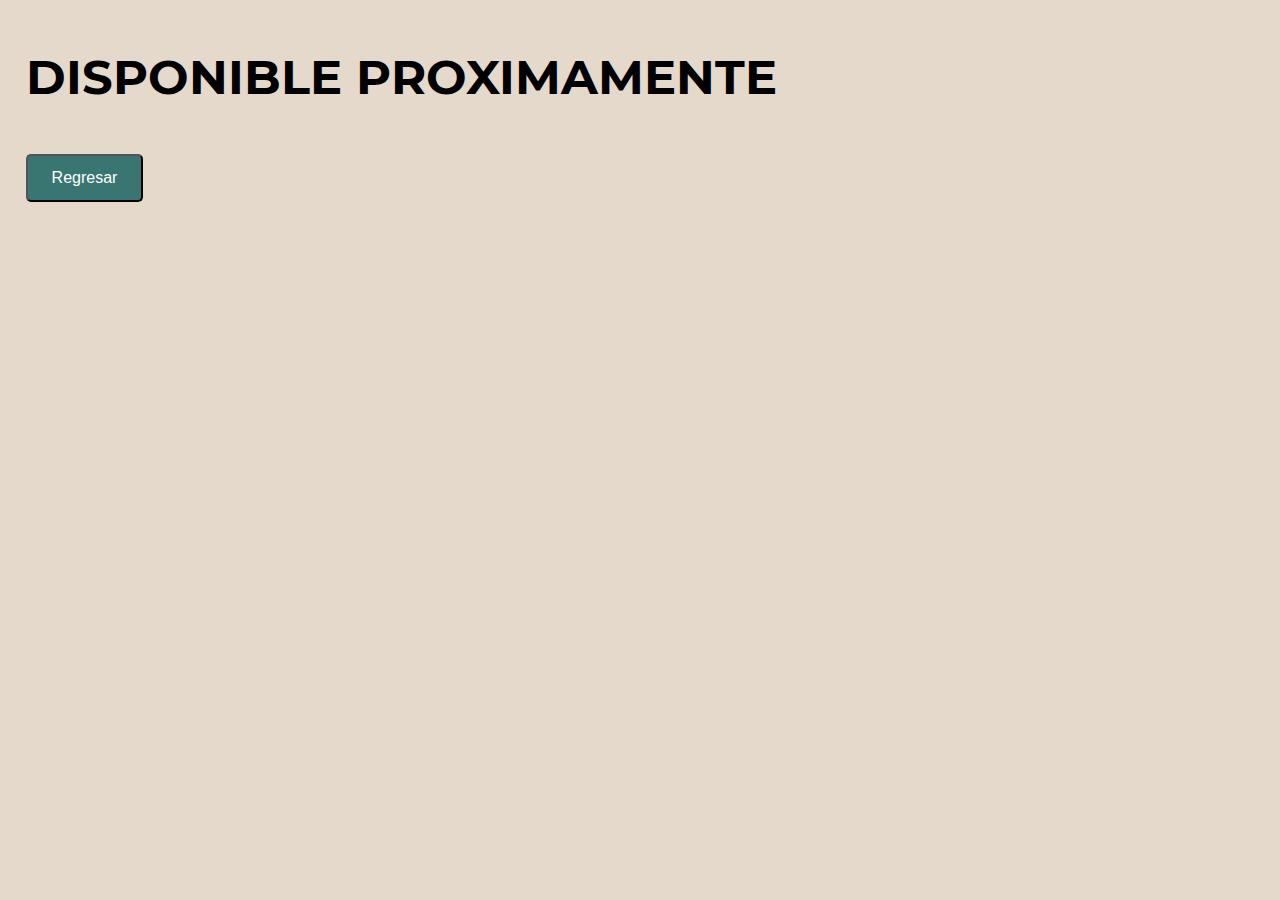
<file: Mensaje.html>
<!DOCTYPE html>
<html lang="en">
<head>
    <meta charset="UTF-8">
    <meta http-equiv="X-UA-Compatible" content="IE=edge">
    <meta name="viewport" content="width=device-width, initial-scale=1.0">
    <title>Proximamente</title>
    <link href="style.css" rel="stylesheet">
</head>
<body class="mensaje">
    <div>
		<p>DISPONIBLE PROXIMAMENTE</p>
	</div>
	<button class="btn" onclick="history.back()">Regresar</button>
</body>
</html>
</file>
<file: style.css>
@font-face {
  font-family: 'HelveticaNowDisplay-Regular';
  src: url('Fuentes/HelveticaNowDisplay-Regular.ttf') format('truetype');
}
@font-face {
  font-family: 'Montserrat-Bold';
  src: url('Fuentes/Montserrat-Bold.ttf') format('truetype');
}
/*Fuente de titulos*/
.nav h1{
  font-family: Montserrat-Bold, sans-serif;
}

.banner-title h1 small{
  font-family: Montserrat-Bold, sans-serif;
}
.banner-title h4{
  font-family: Montserrat-Bold, sans-serif;
}
.banner-rectangulo-fecha{
  font-family: Montserrat-Bold, sans-serif;
}
.container-titulo{
  font-family: Montserrat-Bold, sans-serif;
}
.container-ponentes h2{
  font-family: Montserrat-Bold, sans-serif;
}
.container-abajo-derecha h1{
  font-family: Montserrat-Bold, sans-serif;
}
.mensaje p{
  font-family: Montserrat-Bold, sans-serif;
}

/*Fuente de textos*/
.container-ponentes p{
  font-family: HelveticaNowDisplay-Regular, sans-serif;
}
.container-abajo-izquierda p{
  font-family: HelveticaNowDisplay-Regular, sans-serif;
}
.container-abajo-derecha p{
  font-family: HelveticaNowDisplay-Regular, sans-serif;
}
footer{
  font-family: HelveticaNowDisplay-Regular, sans-serif;
}


/*-----------------------------------------------------------------------------------------------------------*/
body {
  margin: 0;
  padding: 0;
  font-family: Arial, sans-serif;
  box-sizing: border-box;
}

.scroll-ponentes {
  scroll-behavior: smooth;
}
.scroll-acerca{
  scroll-behavior: smooth;
}

.mensaje{
  background-color:#e5d9cc;
  width: auto;
  height: auto;
  align-items: center;
  justify-content: center;
  margin-left: 2%;
}

.mensaje p{
  font-size: 300%;
  
}
.mensaje button {
  padding: 0.8rem 1.5rem;
  background-color:#397671;
  color: #fff;
  font-size: 1rem;
  text-align: center;
  border-radius: 5px;
}

.mensaje button:hover {
  background-color: #3e8e41;
}

#textoReducido1{
  max-height: 200px;
  overflow: hidden;
}

#textoReducido1:target {
  max-height: none;
}

#textoReducido2{
  max-height: 200px;
  overflow: hidden;
}

#textoReducido2:target {
  max-height: none;
}

#textoReducido3{
  max-height: 200px;
  overflow: hidden;
}

#textoReducido3:target {
  max-height: none;
}

#textoReducido4{
  max-height: 160px;
  overflow: hidden;
}

#textoReducido4:target {
  max-height: none;
}

#textoReducido5{
  max-height: 160px;
  overflow: hidden;
}

#textoReducido5:target {
  max-height: none;
}
a[href="#miDiv"]:target ~ #miDiv {
  display: flex;
}

.ver-mas {
  display: block; 
  text-align: center; 
  margin-top: 10px;
} 




/*-----------------------------------------------------------------------------------------------------------*/
@media screen and (min-width: 1024px) {
  nav {
    background-color: #397671;
    color: #fff;
    display: flex;
    align-items: center;
    height: 0.65%;
    padding: 0.4%;
  }

  nav a {
    color: #fff;
    text-decoration: none;
    margin-right: 20px;
    font-weight: 600;
  }
  .nav-imagen {
    color: #fff;
    text-decoration: none;
    margin-left: 1%;
    margin-right: 1%;
    font-weight: 600;
    width: 3%;
  }

  nav a:hover {
    color: #ff0;
  }

  nav img {
    width: 80%;
    border-radius: 50%;
  }

  nav h1 {
    margin: 0;
    font-size: 170%;
  }

  nav .nav-right {
    margin-left: auto;
  }

  .nav-right ul {
    display: flex;
    justify-content: center;
    align-items: center;
    margin: 0;
    padding: 0;
    list-style: none;
  }

  .nav-right ul li {
    margin-right: 20px;
  }

  .nav-right ul li:last-child {
    margin-right: 0;
  }

  .nav-icon {
    font-size: 24px;
    cursor: pointer;
    display: none;
  }

  #nav-toggle{
    display: none;
  }
  /*-----------------------------------------------------------------------------------------------------------*/
  header {
    background-color: #e5d9cc;
    color: #397671;
    padding: 0.73%;
    margin-top: 1.83%;
  }

  .banner {
    display: flex;
    align-items: center;
    margin-left: 5.1%;
    margin-right: 9.14%;
    flex-direction: row;
  }

  .banner h1 {
    display: flex;
    align-items: center;
    margin: 0;
    width: 14.6%;
  }

  .banner h1 span {
    font-size: 310%;
  }

  .banner h4 {
    font-size: 100%;
    margin-top: 0px;
    margin-bottom: 0px;
    margin-right: 43.8%;
    margin-left: 55px;
    width: 200%;
    color: black;
  }

  .banner-rectangulo {
    background-color: #397671;
    width: 25.22%;
    height: 120px;
    border-radius: 20px;
    margin-left: auto;
  }
  .banner-title {
    width: 14.6%;
    margin-right: 14.6%;
  }
  .banner-rectangulo-texto h6 {
    color: white;
    margin-bottom: 10px;
    margin-top: 15px;
    margin-left: 5%;
  }
  .banner-rectangulo-fecha h2 {
    color: white;
    margin-top: 0px;
    margin-left: 15px;
  }

  /*-----------------------------------------------------------------------------------------------------------*/
  .container {
    display: flex;
  }
  .container-body {
    width: 90%;
  }
  .container-arriba {
    padding: 1%;
    margin-top: 1.83%;
    margin: 0;
    display: flex;
    height: auto;
  }
  .container-arriba-izquierda {
    display: block;
    width: 60%;
  }
  .container-titulo {
    background-color: #397671;
    border-radius: 10px;
    display: flex;
    margin-left: 1%;
    height: 45px;
    width: 100%;
  }
  .container-titulo h1 {
    color: white;
    font-size: 160%;
    text-align: center;
    align-items: center;
    display: flex;
    margin-left: 2%;
  }

  .container-ponentes {
    display: flex;
    margin-top: 5%;
    margin-left: 1%;
    width: 100%;
  }

  .container-ponentes div {
    background-color: #cedbd9;
    color: black;
    border-radius: 10px;
    font-size: 50%;
    width: 33.3%;
    height: 100%;
    text-align: center;
    align-items: center;
    margin-left: 2%;
  }

  .container-ponentes img {
    margin-top: 10%;
    width: 60%;
    height: 40%;
    border-radius: 50px;
    object-fit: cover;
  }

  .container-ponentes p {
    font-size: 160%;
    text-align: justify;
    margin: 10%;
  }

  .container-imagen {
    display: flex;
    width: 40%;
    margin-left: 5%;
  }

  .container-imagen img {
    display: flex;
    border-radius: 5%;
    width: 100%;
    height: 480px;
  }
  .container-publicidad {
    display: flex;
    height: auto;
    padding: 1%;
    margin-left: 1%;
    margin-right: 1%;
    width: 10%;
  }
  .container-publicidad a {
    display: flex;
    float: right;
  }
  .container-publicidad img {
    display: flex;
    float: right;
    width: 100%;
  }

  .container-abajo {
    display: flex;
    width: 100%;
    margin-left: 3%;
    padding: 0px;
    margin-right: 0px;
  }

  .container-abajo-izquierda {
    width: 60%;
    display: block;
  }

  .container-abajo-izquierda div {
    border-radius: 10px;
    height: auto;
    margin-top: 2%;
    background-color: #397671;
    display: flex;
    align-items: center;
  }
  .container-abajo-izquierda img {
    margin: 2%;
    border-radius: 10px;
    width: 60%;
    height: 150px;
  }

  .container-abajo-izquierda p {
    color: white;
    margin-left: 3%;
    border-radius: 10px;
    width: 40%;
    height: 10%;
  }
  .container-abajo-derecha {
    align-items: center;
    background-color: #397671;
    color: white;
    border-radius: 20px;
    margin-top: 1%;
    margin-left: 5%;
    margin-right: 4%;
    width: 40%;
    height: 450px;
  }
  .container-abajo-derecha p {
    font-size: 110%;
    margin-bottom: 5%;
    margin-left: 3%;
    margin-right: 3%;
  }
  .container-abajo-derecha h1 {
    margin: 3%;
  }

  /*-----------------------------------------------------------------------------------------------------------*/

  footer {
    display: flex;
    align-items: flex-end;
    padding: 0%;
    background-color: #e5d9cc;
    margin-bottom: 0%;
    margin-top: 1%;
    height: 90px;
  }

  .footer {
    display: flex;
    align-items: flex-end;
    margin-bottom: 0%;
  }

  .siguenos {

    margin-bottom: 0%;
    margin-left: 2%;
    align-items: end;
    width: 33.3%;
  }

  .siguenos img {
    width: 6%;
    height: auto;
    margin-top: 0%;
    margin-bottom: 2%;
  }
  .siguenos h4 {
    margin-top: 0%;
    margin-bottom: 2%;
  }
  .redes-sociales a {
    margin-top: 0%;
    margin-right: 10px;
  }

  .copy {
    text-align: center;
    width: 33.3%;
    margin-bottom: 0%;
  }
  .copy p {
    margin-bottom: 3%;
  }

  .desarrollado {
    align-items: end;
    text-align: right;
    width: 33.3%;
    margin-bottom: 0%;
    margin-right: 1%;
  }
  .desarrollado h4 {
    margin-top: 0%;
    margin-bottom: 0%;
  }
  .desarrollado p {
    font-size: 70%;
    margin-top: 0%;
    margin-bottom: 3%;
  }


  
}
/*-----------------------------------------------------------------------------------------------------------*/
@media screen and (min-width: 767px) and (max-width: 1024px) {
  nav {
    width: 100%;
    background-color: #397671;
    color: #fff;
    display: flex;
    align-items: center;
    height: 40px;
    justify-content: space-between;
    position: relative;
  }

  nav a {
    color: #fff;
    text-decoration: none;
    margin-right: 20px;
    font-weight: 600;
  }
  .nav-imagen {
    color: #fff;
    text-decoration: none;
    margin-left: 1%;
    margin-right: 1%;
    font-weight: 600;
    width: 3%;
  }

  nav a:hover {
    color: #ff0;
  }

  nav img {
    width: 100%;
    border-radius: 50%;
  }

  nav h1 {
    margin: 0;
    font-size: 170%;
  }

  nav .nav-right {
    background-color: #397671;
    position: absolute;
    width: 100%;
    height: auto;
    display: none;
    top: 40px;
    z-index: 10;
    border-bottom-left-radius: 10px;
    border-bottom-right-radius: 10px;
    box-shadow: 5px 5px 10px 0px rgba(0, 0, 0, 0.5);
  }
  .nav-right {
    position: absolute;
    top: 60px;
    left: 0;
    width: 100%;
    background-color: #fff;
    display: none;
    text-align: center;
  }

  .nav-right ul {
    flex-direction: column;
  }

  .nav-right ul li {
    margin-right: 0;
    margin-bottom: 10px;
  }

  .nav-icon {
    display: block;
  }

  #nav-toggle:checked ~ .nav-right {
    display: block;
  }
  #nav-toggle {
    display: none;
  }

  /*-----------------------------------------------------------------------------------------------------------*/
  header {
    color: #397671;
    margin-top: 1rem;
  }

  .banner {
    width: 100%;
    display: flex;
    flex-direction: column;
    position: relative;
  }

  .banner .banner-title h1 {
    background-color: #e5d9cc;
    width: 100%;
    padding: 5px 0px 5px 0px;
    justify-content: center;
    font-size: 300%;
  }

  .banner .banner-title h1 span {
    font-size: 310%;
    margin-left: 4rem;
    font-size: 300%;
  }
  .banner h1 {
    width: 100%;
    display: flex;
    align-items: center;
  }

  .banner h4 {
    position: absolute;
    font-size: 0.7em;
    text-align: center;
    top: 0;
    margin-top: 0px;
    width: 100%;
    color: rgb(88, 88, 88);
  }

  .banner-rectangulo {
    background-color: #397671;
    width: 80%;
    margin: auto;
    height: 120px;
    border-radius: 20px;
    align-items: center;
  }
  .banner-title {
    width: 100%;
    margin-right: 14.6%;
  }
  .banner-rectangulo-texto h6 {
    color: white;
    font-size: 100%;
    margin-bottom: 10px;
    margin-top: 15px;
    margin-left: 33.3%;
  }
  .banner-rectangulo-fecha h2 {
    color: white;
    font-size: 150%;
    margin-top: 0px;
    margin-left: 33.3%;
  }

  /*-----------------------------------------------------------------------------------------------------------*/
  .container {
    display: flex;
  }
  .container-body {
    width: 100%;
  }
  .container-arriba {
    padding: 1%;
    margin-top: 1.83%;
    margin: 0;
    display: block;
    height: auto;
  }
  .container-arriba-izquierda {
    display: block;
    width: 100%;
  }
  .container-titulo {
    background-color: #397671;
    border-radius: 10px;
    display: flex;
    margin-left: 1%;
    height: 45px;
    width: 100%;
  }
  .container-titulo h1 {
    color: white;
    font-size: 160%;
    text-align: center;
    align-items: center;
    display: flex;
    margin-left: 33.3%;
  }

  .container-ponentes {
    display: flex;
    margin-top: 5%;
    margin-left: 1%;
    width: 100%;
  }

  .container-ponentes div {
    background-color: #cedbd9;
    color: black;
    border-radius: 10px;
    font-size: 50%;
    width: 33.3%;
    height: 100%;
    text-align: center;
    align-items: center;
    margin-left: 2%;
    margin-right: 2%;
  }

  .container-ponentes img {
    margin-top: 10%;
    width: 60%;
    height: 40%;
    border-radius: 50px;
    object-fit: cover;
  }

  .container-ponentes p {
    font-size: 16px;
    text-align: justify;
    margin: 10%;
  }

  .container-imagen {
    display: flex;
    width: 40%;
    margin-left: 5%;
  }

  .container-imagen img {
    display: none;
  }
  .container-publicidad {
    display: none;
    height: auto;
    padding: 1%;
    margin-left: 1%;
    margin-right: 1%;
    width: 10%;
  }
  .container-publicidad a {
    display: flex;
    float: right;
  }
  .container-publicidad img {
    display: flex;
    float: right;
    width: 100%;
  }

  .container-abajo {
    display: flex;
    width: 95%;
    margin-left: 3%;
    margin-right: 0%;
  }

  .container-abajo-izquierda {
    width: 100%;
    display: block;
    margin-right: 0%;
  }

  .container-abajo-izquierda div {
    border-radius: 10px;
    height: auto;
    margin-top: 2%;
    background-color: #397671;
    display: flex;
    align-items: center;
  }
  .container-abajo-izquierda img {
    margin: 2%;
    border-radius: 10px;
    width: 60%;
    height: 150px;
  }

  .container-abajo-izquierda p {
    color: white;
    margin-left: 3%;
    border-radius: 10px;
    width: 40%;
    height: 10%;
  }
  .container-abajo-derecha {
    display: none;
    align-items: center;
    background-color: #397671;
    color: white;
    border-radius: 20px;
    margin-top: 1%;
    margin-left: 5%;
    margin-right: 4%;
    width: 40%;
    height: auto;
  }
  .container-abajo-derecha p {
    font-size: 80%;
    margin-bottom: 5%;
    margin-left: 3%;
    margin-right: 3%;
  }
  .container-abajo-derecha h1 {
    margin: 3%;
  }

  /*-----------------------------------------------------------------------------------------------------------*/

  footer {
    display: flex;
    align-items: flex-end;
    padding: 0%;
    background-color: #e5d9cc;
    margin-bottom: 0%;
    margin-top: 1%;
    height: 90px;
  }

  .footer {
    display: flex;
    align-items: flex-end;
    margin-bottom: 0%;
  }

  .siguenos {
    margin-bottom: 0%;
    margin-left: 2%;
    width: 33.3%;
  }

  .siguenos img {
    width: 6%;
    height: auto;
    margin-top: 0%;
    margin-bottom: 3%;
  }
  .siguenos h4 {
    margin-top: 0%;
    margin-bottom: 4%;
  }
  .redes-sociales a {
    margin-top: 0%;
    margin-right: 10px;
  }

  .copy {
    text-align: center;
    width: 33.3%;
    margin-bottom: 0%;
  }
  .copy p {
    margin-bottom: 3%;
  }

  .desarrollado {
    align-items: end;
    text-align: right;
    width: 33.3%;
    margin-bottom: 0%;
    margin-right: 2%;
  }
  .desarrollado h4 {
    margin-top: 0%;
    margin-bottom: 0%;
  }
  .desarrollado p {
    font-size: 70%;
    margin-top: 0%;
    margin-bottom: 3%;
  }
}
/*-----------------------------------------------------------------------------------------------------------*/
@media screen and (max-width: 767px) {
  nav {
    width: 100%;
    background-color: #397671;
    color: #fff;
    display: flex;
    align-items: center;
    height: 40px;
    justify-content: space-between;
    position: relative;
  }

  nav a {
    color: #fff;
    text-decoration: none;
    margin-right: 20px;
    font-weight: 600;
  }
  .nav-imagen {
    color: #fff;
    text-decoration: none;
    margin-left: 1%;
    margin-right: 1%;
    font-weight: 600;
    width: 3%;
  }

  nav a:hover {
    color: #ff0;
  }

  nav img {
    width: 140%;
    border-radius: 50%;
  }

  nav h1 {
    margin: 0;
    font-size: 170%;
  }

  nav .nav-right {
    background-color: #397671;
    position: absolute;
    width: 100%;
    height: auto;
    display: none;
    top: 40px;
    z-index: 10;
    border-bottom-left-radius: 10px;
    border-bottom-right-radius: 10px;
    box-shadow: 5px 5px 10px 0px rgba(0, 0, 0, 0.5);
  }
  .nav-right {
    position: absolute;
    top: 60px;
    left: 0;
    width: 100%;
    background-color: #fff;
    display: none;
    text-align: center;
  }

  .nav-right ul {
    flex-direction: column;
  }

  .nav-right ul li {
    margin-right: 0;
    margin-bottom: 10px;
  }

  .nav-icon {
    display: block;
  }

  #nav-toggle:checked ~ .nav-right {
    display: block;
  }
  #nav-toggle {
    display: none;
  }

  /*-----------------------------------------------------------------------------------------------------------*/
  header {
    color: #397671;
    margin-top: 1rem;
  }

  .banner {
    width: 100%;
    display: flex;
    flex-direction: column;
    position: relative;
  }

  .banner .banner-title h1 {
    background-color: #e5d9cc;
    width: 100%;
    padding: 5px 0px 5px 0px;
  }

  .banner .banner-title h1 span {
    font-size: 310%;
    margin-left: 4rem;
  }
  .banner h1 {
    width: 100%;
    display: flex;
    align-items: center;
  }

  .banner h4 {
    position: absolute;
    font-size: 0.7em;
    text-align: center;
    top: 0;
    margin-top: 0px;
    width: 100%;
    color: rgb(88, 88, 88);
  }

  .banner-rectangulo {
    background-color: #397671;
    width: 40%;
    margin: auto;
    height: 120px;
    border-radius: 20px;
  }
  .banner-title {
    width: 100%;
    margin-right: 14.6%;
  }
  .banner-rectangulo-texto h6 {
    color: white;
    margin-bottom: 10px;
    margin-top: 15px;
    margin-left: 5%;
  }
  .banner-rectangulo-fecha h2 {
    color: white;
    margin-top: 0px;
    margin-left: 15px;
  }

  /*-----------------------------------------------------------------------------------------------------------*/
  .container {
    display: grid;
    place-items: center;
  }
  .container-body {
    width: 90%;
  }
  .container-arriba {
    padding: 1%;
    margin-top: 1.83%;
    margin: 0;
    display: flex;
    height: auto;
  }
  .container-arriba-izquierda {
    display: block;
    width: 100%;
  }
  .container-titulo {
    display: none;
  }
  .container-titulo h1 {
    display: none;
  }

  .container-ponentes {
    display: flex;
    margin-top: 5%;
    margin-left: 1%;
    width: 100%;
  }

  .container-ponentes div {
    color: black;
    border-radius: 10px;
    font-size: 50%;
    width: 33.3%;
    height: 100%;
    text-align: center;
    align-items: center;
    margin-left: 2%;
  }

  .container-ponentes img {
    margin-top: 10%;
    width: 60%;
    height: 40%;
    border-radius: 50px;
    object-fit: cover;
  }

  .container-ponentes p {
    font-size: 15px;
    text-align: justify;
    margin: 10%;
  }

  .container-imagen {
    display: none;
  }

  .container-imagen img {
    display: flex;
    border-radius: 5%;
    width: 100%;
  }
  .container-publicidad {
    display: none;
  }
  .container-publicidad a {
    display: none;
  }
  .container-publicidad img {
    display: none;
  }

  .container-abajo {
    display: none;
  }

  .container-abajo-izquierda {
    display: none;
  }

  .container-abajo-izquierda div {
    display: none;
  }
  .container-abajo-izquierda img {
    display: none;
  }

  .container-abajo-izquierda p {
    display: none;
  }
  .container-abajo-derecha {
    display: none;
  }
  .container-abajo-derecha p {
    display: none;
  }
  .container-abajo-derecha h1 {
    display: none;
  }

  /*-----------------------------------------------------------------------------------------------------------*/

  footer {
    display: flex;
    align-items: flex-end;
    padding: 0%;
    background-color: #e5d9cc;
    margin-bottom: 0%;
    margin-top: 1%;
    height: 90px;
  }

  .footer {
    display: flex;
    align-items: flex-end;
    margin-bottom: 0%;
  }

  .siguenos {
    margin-bottom: 0%;
    margin-left: 2%;
    width: 33.3%;
  }

  .siguenos img {
    width: 10%;
    height: auto;
    margin-top: 0%;
    margin-bottom: 3%;
  }
  .siguenos h4 {
    margin-top: 0%;
    margin-bottom: 4%;
  }
  .redes-sociales a {
    margin-top: 0%;
    margin-right: 10px;
  }

  .copy {
    text-align: center;
    width: 33.3%;
    margin-bottom: 0%;
  }
  .copy p {
    margin-bottom: 3%;
  }

  .desarrollado {
    align-items: end;
    text-align: right;
    width: 33.3%;
    margin-bottom: 0%;
    margin-right: 2%;
  }
  .desarrollado h4 {
    margin-top: 0%;
    margin-bottom: 0%;
  }
  .desarrollado p {
    font-size: 70%;
    margin-top: 0%;
    margin-bottom: 3%;
  }
}
</file>
